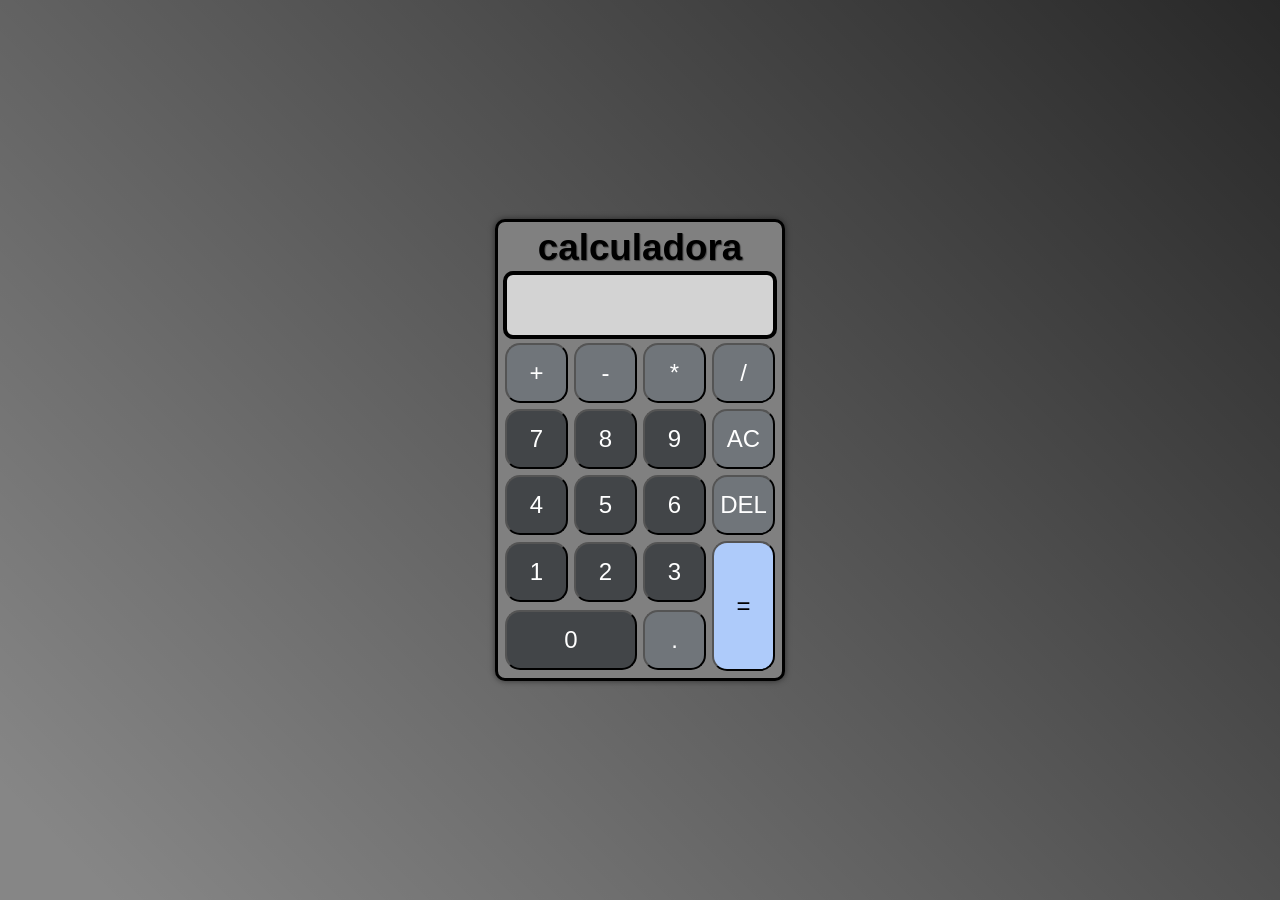
<file: index.html>
<!DOCTYPE html>
<html lang="pt-br">
  <head>
    <meta charset="UTF-8" />
    <meta name="viewport" content="width=device-width, initial-scale=1.0" />
    <link rel="stylesheet" href="style.css" />
    <title>Calculadora</title>
  </head>
  <body>
    <table>
      <thead>
        <tr>
          <td colspan="4" id="title">calculadora</td>
        </tr>
        <tr>
          <td colspan="4" id="res"></td>
        </tr>
      </thead>
      <tbody>
        <tr>
          <td>
            <button class="operacao" onclick="mostrarTela(' + ')">+</button>
          </td>
          <td>
            <button class="operacao" onclick="mostrarTela(' - ')">-</button>
          </td>
          <td>
            <button class="operacao" onclick="mostrarTela(' * ')">*</button>
          </td>
          <td>
            <button class="operacao" onclick="mostrarTela(' / ')">/</button>
          </td>
        </tr>
        <tr>
          <td><button class="numero" onclick="mostrarTela('7')">7</button></td>
          <td><button class="numero" onclick="mostrarTela('8')">8</button></td>
          <td><button class="numero" onclick="mostrarTela('9')">9</button></td>
          <td><button id="AC">AC</button></td>
        </tr>
        <tr>
          <td><button class="numero" onclick="mostrarTela('4')">4</button></td>
          <td><button class="numero" onclick="mostrarTela('5')">5</button></td>
          <td><button class="numero" onclick="mostrarTela('6')">6</button></td>
          <td><button onclick="delet()">DEL</button></td>
        </tr>
        <tr>
          <td><button class="numero" onclick="mostrarTela('1')">1</button></td>
          <td><button class="numero" onclick="mostrarTela('2')">2</button></td>
          <td><button class="numero" onclick="mostrarTela('3')">3</button></td>
          <td rowspan="2">
            <button style="height: 130px" id="result">=</button>
          </td>
        </tr>
        <tr>
          <td colspan="2">
            <button
              style="width: 132px"
              class="numero"
              onclick="mostrarTela('0')"
            >
              0
            </button>
          </td>
          <td><button onclick="mostrarTela('.')">.</button></td>
        </tr>
      </tbody>
      <script src="script.js"></script>
    </table>
  </body>
</html>
</file>
<file: style.css>
@font-face {
  font-family: monitor;
  src: url(fontes/DS-DIGIT.TTF) format(TrueType);
}

:root {
  --color1: #424548;
  --color2: #70757a;
  --color_result: #aecbfa;
}

* {
  margin: 0;
  padding: 0;
}

body {
  height:100vh ;
  background-image: linear-gradient(45deg, rgba(0, 0, 0, 0.475)5%, rgba(0, 0, 0, 0.842));
}

table {
  background-color: gray;
  padding: 3px;
  position: absolute;
  border: 3px solid;
  border-radius: 10px;
  left: 50%;
  top: 50%;
  transform: translate(-50%, -50%);
  box-shadow: 0px 0px 6px rgba(0, 0, 0, 0.534);
}

button {
  background-color: var(--color2);
  color: white;
  font-family: arial;
  font-size: 1.5em;
  font-weight: 600;
  height: 60px;
  width: 63px;
  margin: 2px;
  border-radius: 15px;
  font-weight: 400;
}

button:active {
  transform: translate(-2px, -2px);
}


thead > tr:nth-child(2) td {
  font-family: "monitor";
  text-align: right;
  font-size: 2.3em;
  background-color: lightgrey;
  border: 4px solid;
  height: 60px;
  margin: 3px;
  border-radius: 10px;
  padding-right: 5px;
}

#title {
  text-align: center;
  font-size: 2.3em;
  font-family: arial;
  font-weight: 600;
  text-shadow:1px 1px 1px rgba(0, 0, 0, 0.404) ;
}

#result {
  background-color: var(--color_result);
  color: black;
}

.numero {
  background-color: var(--color1);
}
</file>
